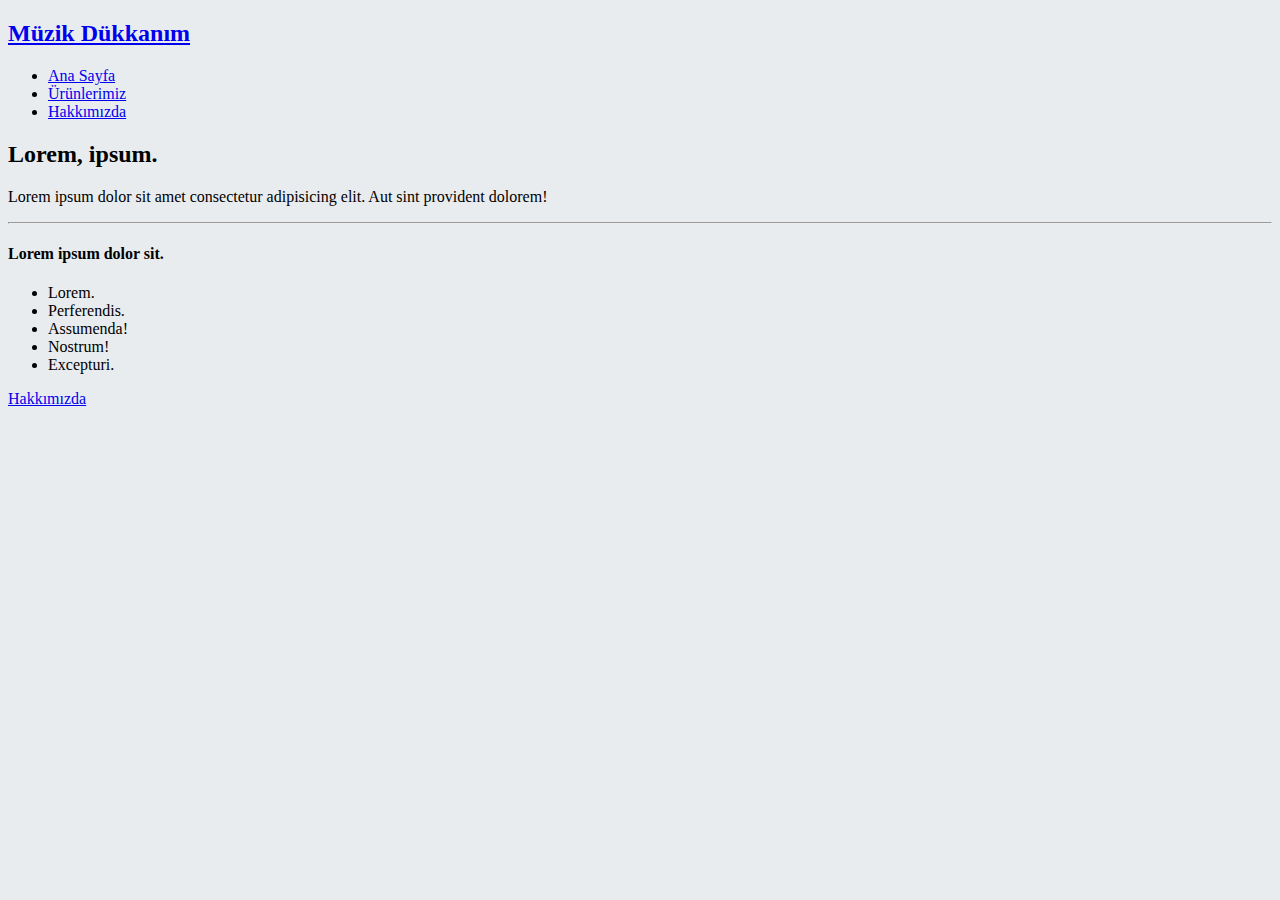
<file: kodluyoruz_bootstrap1/index.html>
<!doctype html>
<html lang="en">
  <head>
    <!-- Required meta tags -->
    <meta charset="utf-8">
    <meta name="viewport" content="width=device-width, initial-scale=1, shrink-to-fit=no">

    <!-- Bootstrap CSS -->
    <link rel="stylesheet" href="https://cdn.jsdelivr.net/npm/bootstrap@4.5.3/dist/css/bootstrap.min.css" integrity="sha384-TX8t27EcRE3e/ihU7zmQxVncDAy5uIKz4rEkgIXeMed4M0jlfIDPvg6uqKI2xXr2" crossorigin="anonymous">
    <link rel="stylesheet" href="style.css">

    <title>Ana Sayfa</title>
  </head>
  <body>
    <header>
        
        <nav class="navbar bg-dark ">
            <h2><a class="text-danger text-decoration-none" href="#jumbotron">Müzik Dükkanım</a></h2>
            <div class="container">
                <ul class="list-group list-group-horizontal">
                    <li class="list-group-item bg-dark"><a class="text-white text-decoration-none hover" href="#jumbotron">Ana Sayfa</a></li>
                    <li class="list-group-item bg-dark"><a class="text-white text-decoration-none" href="products.html">Ürünlerimiz</a></li>
                    <li class="list-group-item bg-dark"><a class="text-white text-decoration-none" href="about-us.html">Hakkımızda</a></li>
                </ul>
            </div>
        </nav>
    </header>

    
        <div id="jumbotron" class="jumbotron text-center">
            <h2>Lorem, ipsum.</h2>
            <p class="lead">Lorem ipsum dolor sit amet consectetur adipisicing elit. Aut sint provident dolorem!</p>
            <hr>
            <h4 class="text-warning">Lorem ipsum dolor sit.</h4>
            <ul class="list-unstyled">
                <li>Lorem.</li>
                <li>Perferendis.</li>
                <li>Assumenda!</li>
                <li>Nostrum!</li>
                <li>Excepturi.</li>
            </ul>
            <a href="about-us.html" class="btn btn-primary btn-lg">Hakkımızda</a>
        </div>

    

    <!-- Optional JavaScript; choose one of the two! -->

    <!-- Option 1: jQuery and Bootstrap Bundle (includes Popper) -->
    <script src="https://code.jquery.com/jquery-3.5.1.slim.min.js" integrity="sha384-DfXdz2htPH0lsSSs5nCTpuj/zy4C+OGpamoFVy38MVBnE+IbbVYUew+OrCXaRkfj" crossorigin="anonymous"></script>
    <script src="https://cdn.jsdelivr.net/npm/bootstrap@4.5.3/dist/js/bootstrap.bundle.min.js" integrity="sha384-ho+j7jyWK8fNQe+A12Hb8AhRq26LrZ/JpcUGGOn+Y7RsweNrtN/tE3MoK7ZeZDyx" crossorigin="anonymous"></script>

    <!-- Option 2: jQuery, Popper.js, and Bootstrap JS
    <script src="https://code.jquery.com/jquery-3.5.1.slim.min.js" integrity="sha384-DfXdz2htPH0lsSSs5nCTpuj/zy4C+OGpamoFVy38MVBnE+IbbVYUew+OrCXaRkfj" crossorigin="anonymous"></script>
    <script src="https://cdn.jsdelivr.net/npm/popper.js@1.16.1/dist/umd/popper.min.js" integrity="sha384-9/reFTGAW83EW2RDu2S0VKaIzap3H66lZH81PoYlFhbGU+6BZp6G7niu735Sk7lN" crossorigin="anonymous"></script>
    <script src="https://cdn.jsdelivr.net/npm/bootstrap@4.5.3/dist/js/bootstrap.min.js" integrity="sha384-w1Q4orYjBQndcko6MimVbzY0tgp4pWB4lZ7lr30WKz0vr/aWKhXdBNmNb5D92v7s" crossorigin="anonymous"></script>
    -->
  </body>
</html>
</file>
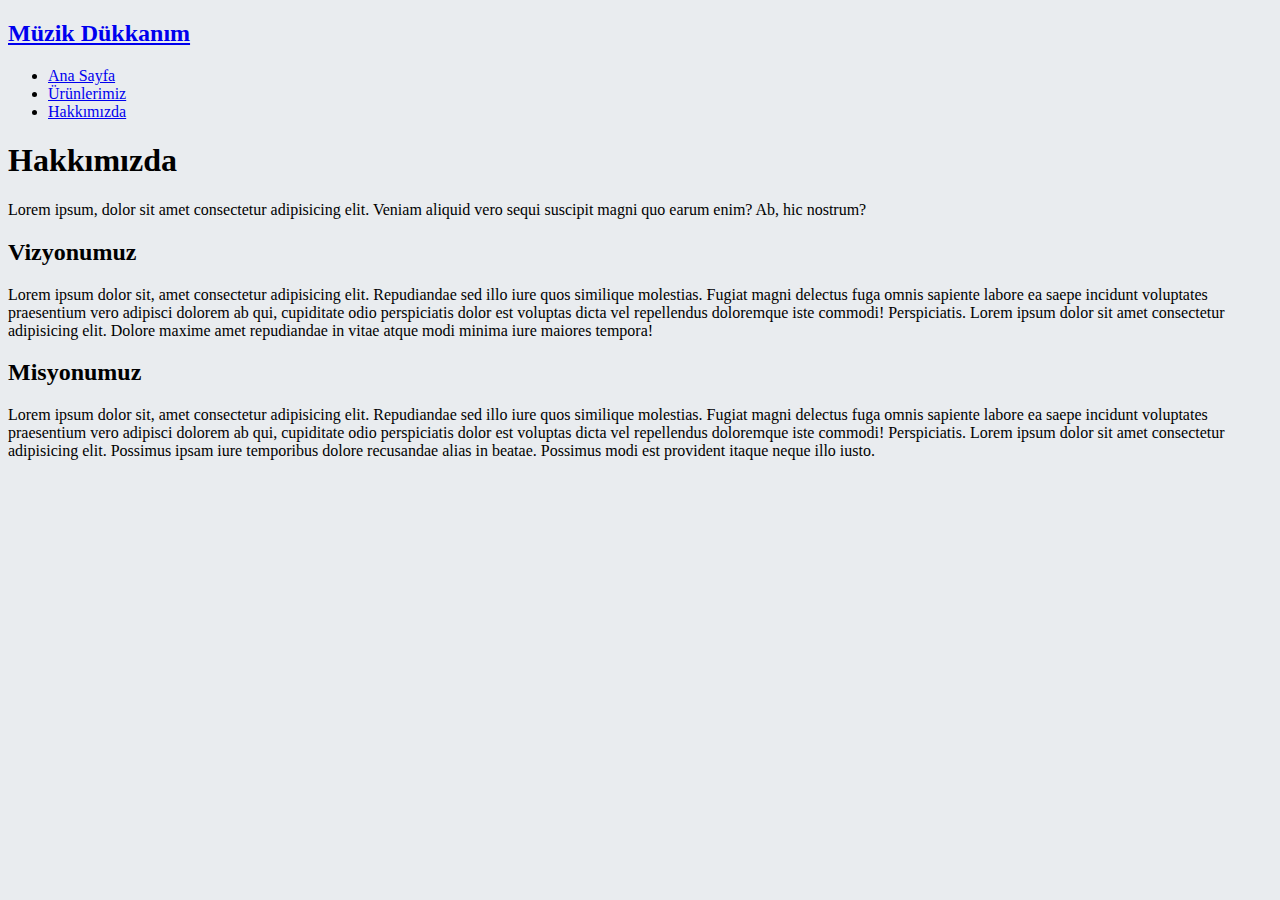
<file: kodluyoruz_bootstrap1/about-us.html>
<!doctype html>
<html lang="en">
  <head>
    <!-- Required meta tags -->
    <meta charset="utf-8">
    <meta name="viewport" content="width=device-width, initial-scale=1, shrink-to-fit=no">

    <!-- Bootstrap CSS -->
    <link rel="stylesheet" href="https://cdn.jsdelivr.net/npm/bootstrap@4.5.3/dist/css/bootstrap.min.css" integrity="sha384-TX8t27EcRE3e/ihU7zmQxVncDAy5uIKz4rEkgIXeMed4M0jlfIDPvg6uqKI2xXr2" crossorigin="anonymous">
    <link rel="stylesheet" href="style.css">

    <title>Hakkımızda</title>
  </head>
  <body>
    <header>
        
        <nav class="navbar bg-dark ">
            <h2><a class="text-danger text-decoration-none" href="#jumbotron">Müzik Dükkanım</a></h2>
            <div class="container">
                <ul class="list-group list-group-horizontal">
                    <li class="list-group-item bg-dark"><a class="text-white text-decoration-none hover" href="#jumbotron">Ana Sayfa</a></li>
                    <li class="list-group-item bg-dark"><a class="text-white text-decoration-none" href="products.html">Ürünlerimiz</a></li>
                    <li class="list-group-item bg-dark"><a class="text-white text-decoration-none" href="about-us.html">Hakkımızda</a></li>
                </ul>
            </div>
        </nav>
    </header>


    <!-- <div class="container "> -->
        <h1 class="text-danger text-center my-2">Hakkımızda</h1>
        <p class="mx-1">Lorem ipsum, dolor sit amet consectetur adipisicing elit. Veniam aliquid vero sequi suscipit magni quo earum enim? Ab, hic nostrum?</p>
        <h2 class="mx-2">Vizyonumuz</h2>
        <p class="mx-1">Lorem ipsum dolor sit, amet consectetur adipisicing elit. Repudiandae sed illo iure quos similique molestias. Fugiat magni delectus fuga omnis sapiente labore ea saepe incidunt voluptates praesentium vero adipisci dolorem ab qui, cupiditate odio perspiciatis dolor est voluptas dicta vel repellendus doloremque iste commodi! Perspiciatis. Lorem ipsum dolor sit amet consectetur adipisicing elit. Dolore maxime amet repudiandae in vitae atque modi minima iure maiores tempora!</p>
        <h2 class="mx-2">Misyonumuz</h2>
        <p class="mx-1">Lorem ipsum dolor sit, amet consectetur adipisicing elit. Repudiandae sed illo iure quos similique molestias. Fugiat magni delectus fuga omnis sapiente labore ea saepe incidunt voluptates praesentium vero adipisci dolorem ab qui, cupiditate odio perspiciatis dolor est voluptas dicta vel repellendus doloremque iste commodi! Perspiciatis. Lorem ipsum dolor sit amet consectetur adipisicing elit. Possimus ipsam iure temporibus dolore recusandae alias in beatae. Possimus modi est provident itaque neque illo iusto.</p>

    <!-- </div> -->





    <!-- Optional JavaScript; choose one of the two! -->

    <!-- Option 1: jQuery and Bootstrap Bundle (includes Popper) -->
    <script src="https://code.jquery.com/jquery-3.5.1.slim.min.js" integrity="sha384-DfXdz2htPH0lsSSs5nCTpuj/zy4C+OGpamoFVy38MVBnE+IbbVYUew+OrCXaRkfj" crossorigin="anonymous"></script>
    <script src="https://cdn.jsdelivr.net/npm/bootstrap@4.5.3/dist/js/bootstrap.bundle.min.js" integrity="sha384-ho+j7jyWK8fNQe+A12Hb8AhRq26LrZ/JpcUGGOn+Y7RsweNrtN/tE3MoK7ZeZDyx" crossorigin="anonymous"></script>

    <!-- Option 2: jQuery, Popper.js, and Bootstrap JS
    <script src="https://code.jquery.com/jquery-3.5.1.slim.min.js" integrity="sha384-DfXdz2htPH0lsSSs5nCTpuj/zy4C+OGpamoFVy38MVBnE+IbbVYUew+OrCXaRkfj" crossorigin="anonymous"></script>
    <script src="https://cdn.jsdelivr.net/npm/popper.js@1.16.1/dist/umd/popper.min.js" integrity="sha384-9/reFTGAW83EW2RDu2S0VKaIzap3H66lZH81PoYlFhbGU+6BZp6G7niu735Sk7lN" crossorigin="anonymous"></script>
    <script src="https://cdn.jsdelivr.net/npm/bootstrap@4.5.3/dist/js/bootstrap.min.js" integrity="sha384-w1Q4orYjBQndcko6MimVbzY0tgp4pWB4lZ7lr30WKz0vr/aWKhXdBNmNb5D92v7s" crossorigin="anonymous"></script>
    -->
  </body>
</html>
</file>
<file: kodluyoruz_bootstrap1/style.css>
body{
    background-color: #E9ECEF ;
}
</file>
